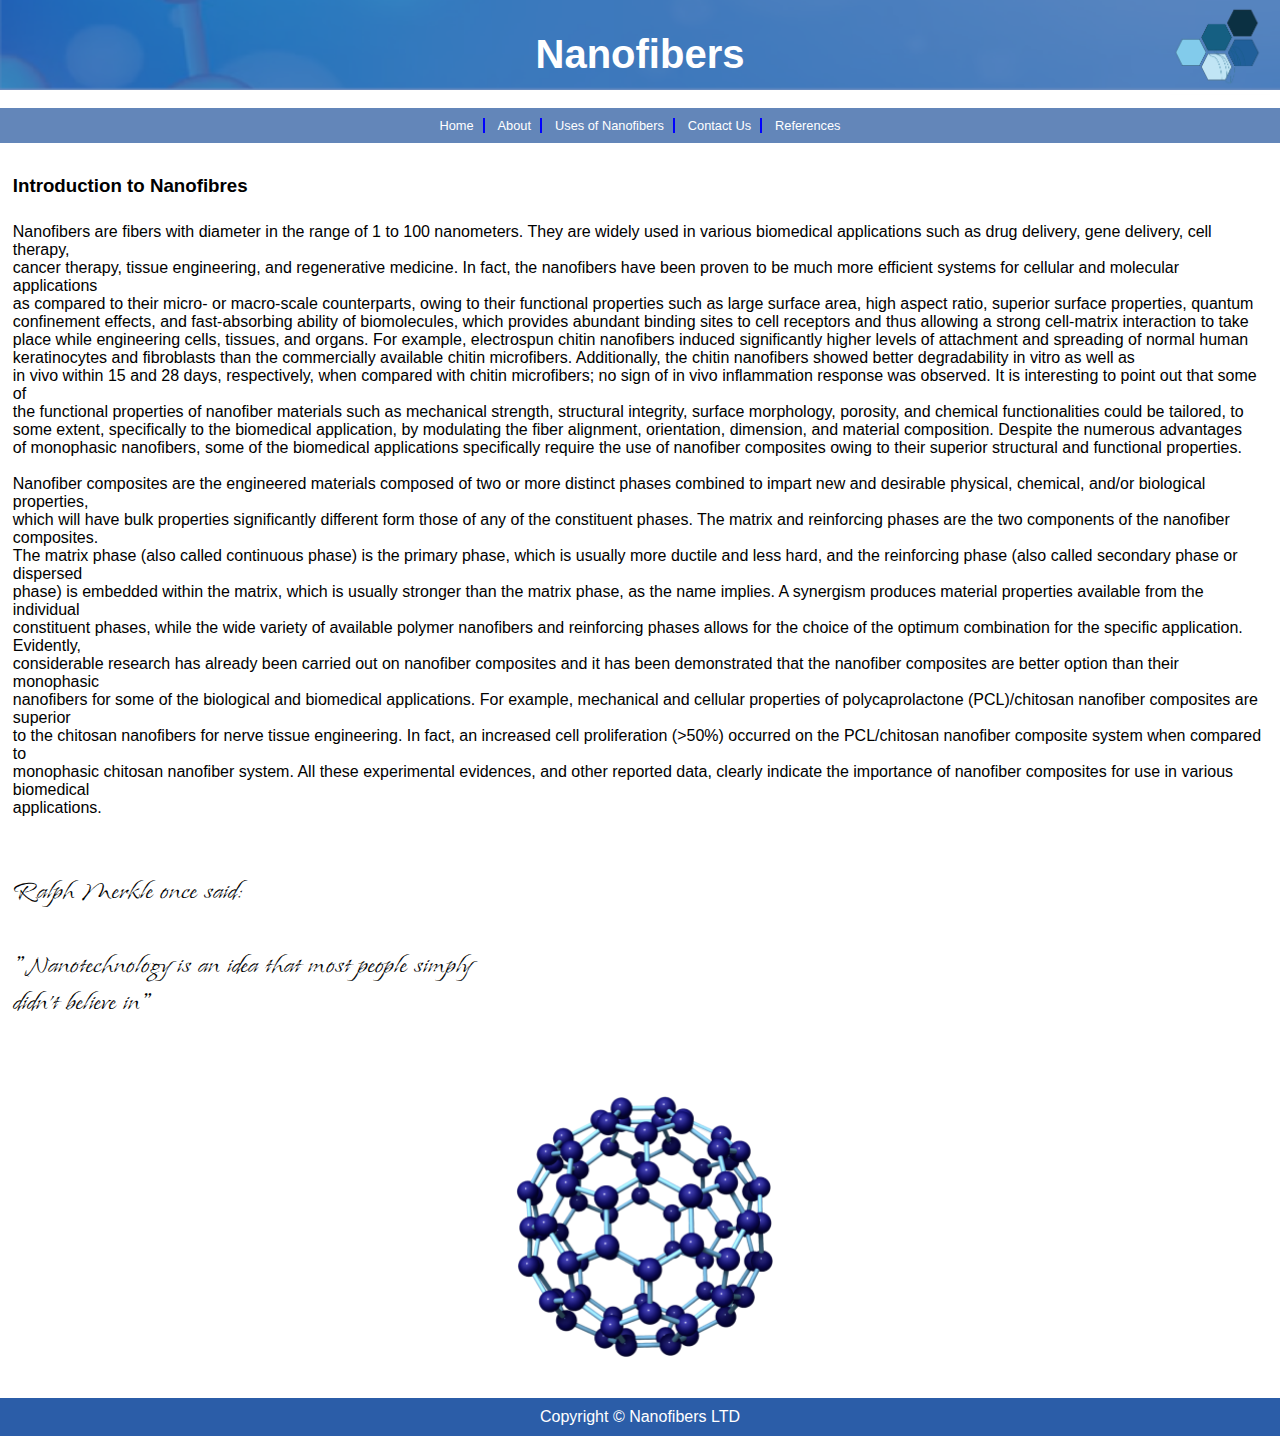
<file: index.html>
<!DOCTYPE html>
<html lang="en">
<head>
    <meta charset="UTF-8">
    <meta name="viewport" content="width=device-width, initial-scale=1.0">
    <link rel="stylesheet" href="styles/styles.css">
    <link href="https://fonts.googleapis.com/css2?family=Island+Moments&display=swap" rel="stylesheet">
    <title>Homepage</title>
</head>

<body>

    <div id="wrapper">

    <header> 
        <img src="images/Header_BG_Image.png" class="header_bg"> <!--Background image of header-->
        <img src="images/logo.png" alt="Nanofibers Logo" class="web_logo">
        <h1 class="page_title">Nanofibers</h1> <!--Page Title-->
    </header>

    <br>

    <div class="collapsible-menu">

        <input type="checkbox" id="menu">
        <label for="menu">Menu</label>
        <nav class="nav1"> <!--Page Navigation-->
            <ul>
                <li><a href="index.html">Home</a></li>
                <li><a href="about.html">About</a></li>
                <li><a href="uses_of_nanofibers.html">Uses of Nanofibers</a></li>
                <li><a href="contact.html">Contact Us</a></li>
                <li><a href="references.html">References</a></li>

            </ul>
        </nav>
    </div>    
    <main>
        <article>
            <h3 id="home_subtitle">Introduction to Nanofibres</h3> <!--Into Title-->
            <p id="home_info">Nanofibers are fibers with diameter in the range of 1 to 100 nanometers. They are widely used in various biomedical applications such as drug delivery, gene delivery, cell therapy, <br>
                cancer therapy, tissue engineering, and regenerative medicine. In fact, the nanofibers have been proven to be much more efficient systems for cellular and molecular applications <br>
                as compared to their micro- or macro-scale counterparts, owing to their functional properties such as large surface area, high aspect ratio, superior surface properties, quantum <br>
                confinement effects, and fast-absorbing ability of biomolecules, which provides abundant binding sites to cell receptors and thus allowing a strong cell-matrix interaction to take <br>
                place while engineering cells, tissues, and organs. For example, electrospun chitin nanofibers induced significantly higher levels of attachment and spreading of normal human <br>
                 keratinocytes and fibroblasts than the commercially available chitin microfibers. Additionally, the chitin nanofibers showed better degradability in vitro as well as <br>
                  in vivo within 15 and 28 days, respectively, when compared with chitin microfibers; no sign of in vivo inflammation response was observed. It is interesting to point out that some of <br>
                   the functional properties of nanofiber materials such as mechanical strength, structural integrity, surface morphology, porosity, and chemical functionalities could be tailored, to <br>
                    some extent, specifically to the biomedical application, by modulating the fiber alignment, orientation, dimension, and material composition. Despite the numerous advantages <br>
                     of monophasic nanofibers, some of the biomedical applications specifically require the use of nanofiber composites owing to their superior structural and functional properties. <br> <br>

                Nanofiber composites are the engineered materials composed of two or more distinct phases combined to impart new and desirable physical, chemical, and/or biological properties, <br>
                 which will have bulk properties significantly different form those of any of the constituent phases. The matrix and reinforcing phases are the two components of the nanofiber composites. <br>
                  The matrix phase (also called continuous phase) is the primary phase, which is usually more ductile and less hard, and the reinforcing phase (also called secondary phase or dispersed <br>
                  phase) is embedded within the matrix, which is usually stronger than the matrix phase, as the name implies. A synergism produces material properties available from the individual <br>
                   constituent phases, while the wide variety of available polymer nanofibers and reinforcing phases allows for the choice of the optimum combination for the specific application. Evidently, <br>
                    considerable research has already been carried out on nanofiber composites and it has been demonstrated that the nanofiber composites are better option than their monophasic <br>
                     nanofibers for some of the biological and biomedical applications. For example, mechanical and cellular properties of polycaprolactone (PCL)/chitosan nanofiber composites are superior <br>
                      to the chitosan nanofibers for nerve tissue engineering. In fact, an increased cell proliferation (>50%) occurred on the PCL/chitosan nanofiber composite system when compared to <br>
                      monophasic chitosan nanofiber system. All these experimental evidences, and other reported data, clearly indicate the importance of nanofiber composites for use in various biomedical <br>
                      applications.
                
                </p>

            <p id="home_quote">Ralph Merkle once said: <br> <br> <!--Intro Quote-->
                "Nanotechnology is an idea that most people simply <br> didn't believe in"
            </p>                 
        </article>

        <img src="images/nanofiber_element_img.png" alt="Nanofiber Element" id="nanofiber_element_img">
    </main>

    <footer>
        Copyright &copy; Nanofibers LTD 
    </footer>

    </div>


</body>
</html>
</file>
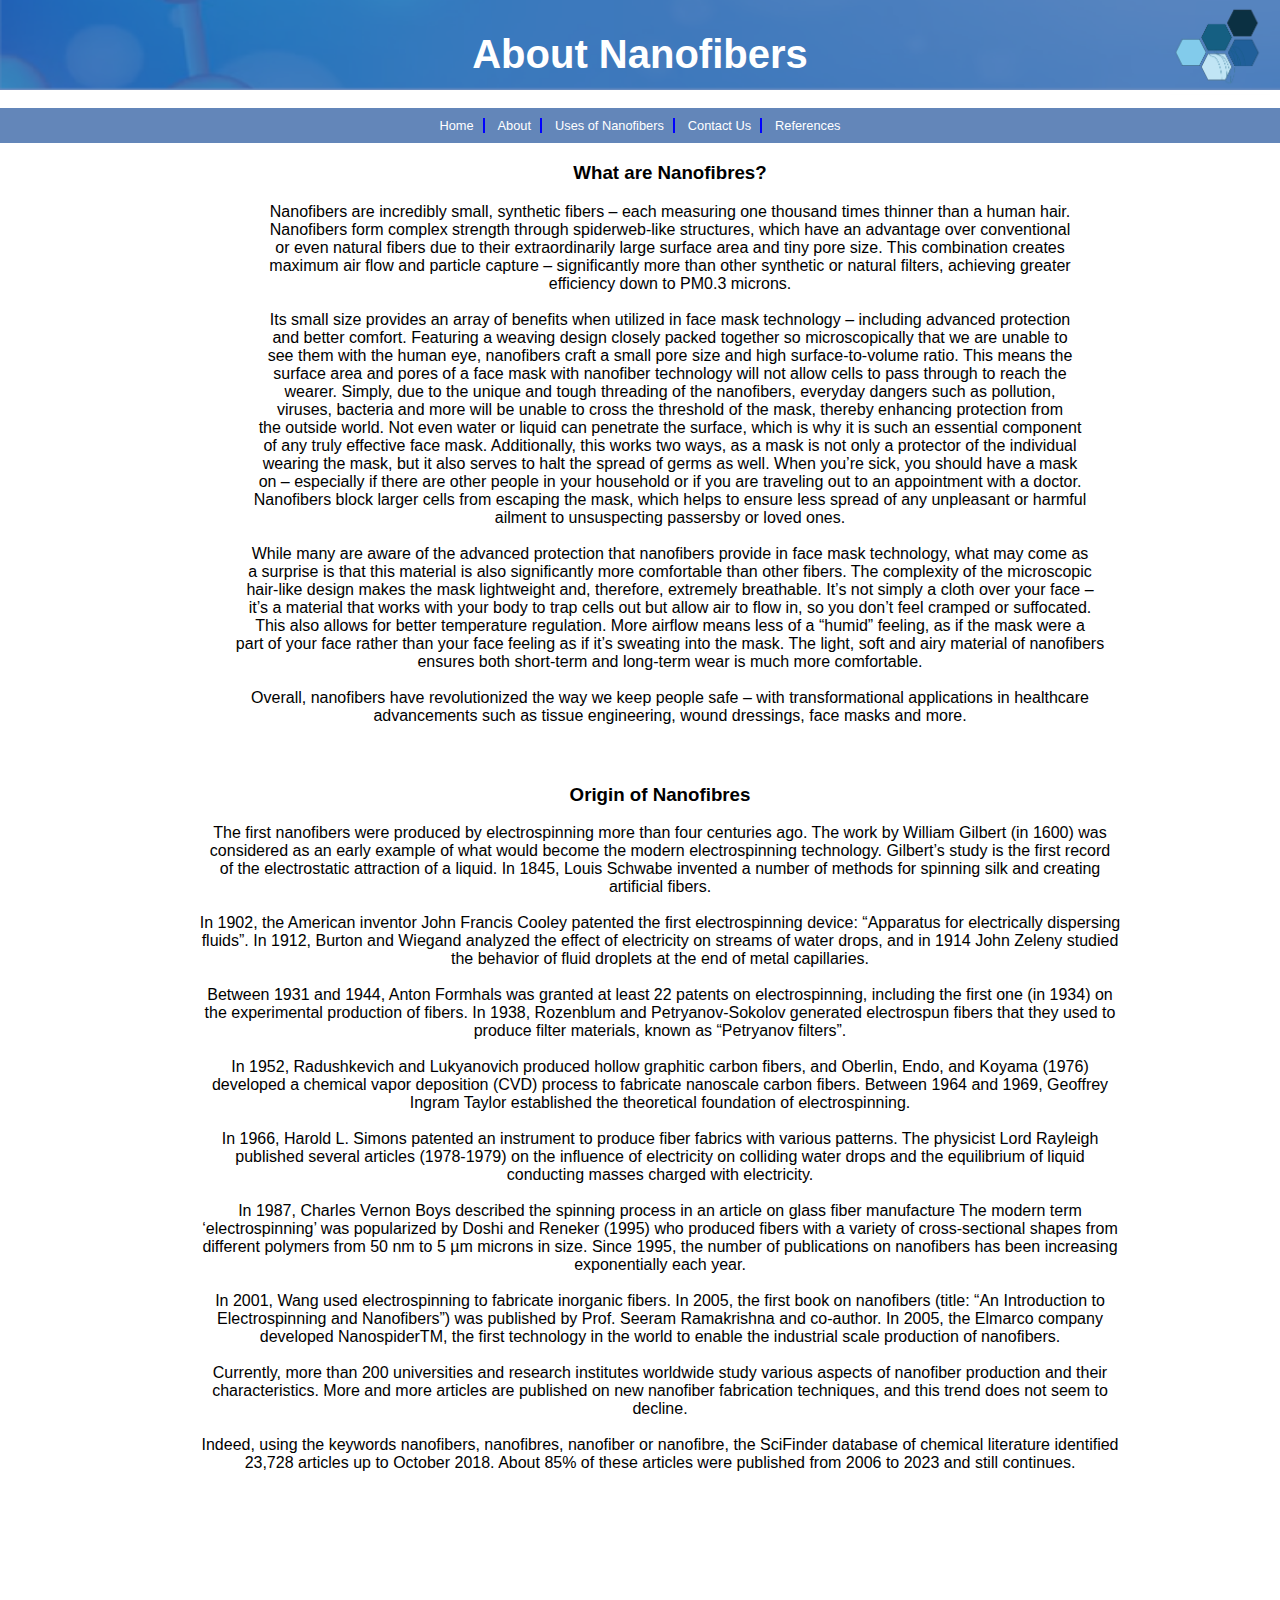
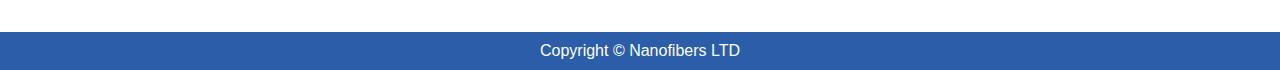
<file: about.html>
<!DOCTYPE html>
<html lang="en">
<head>
    <meta charset="UTF-8">
    <meta name="viewport" content="width=device-width, initial-scale=1.0">
    <link rel="stylesheet" href="styles/styles.css">
    <link rel="shortcut icon" type="image/png" href="/images/logo.png">
    <title>About</title>
</head>

<body>

    <div id="wrapper">

    <header>
        <img src="images/Header_BG_Image.png" alt="" class="header_bg"> 
        <img src="images/logo.png" class="web_logo">
        <h1 class="page_title">About Nanofibers</h1>
    </header>

    <br>

    <div class="collapsible-menu">

        <input type="checkbox" id="menu">
        <label for="menu">Menu</label>
            <nav class="nav1"> <!--Page Navigation-->
                <ul>
                    <li><a href="index.html">Home</a></li>
                    <li><a href="about.html">About</a></li>
                    <li><a href="uses_of_nanofibers.html">Uses of Nanofibers</a></li>
                    <li><a href="contact.html">Contact Us</a></li>
                    <li><a href="references.html">References</a></li>
    
                </ul>
            </nav>
        </div>    

    <main>
        <article>
            <div id="wr_nf">
                <h3 id="about_subtitle1">What are Nanofibres?</h3>
                <p>Nanofibers are incredibly small, synthetic fibers – each measuring one thousand times thinner than a human hair. <br> 
                    Nanofibers form complex strength through spiderweb-like structures, which have an advantage over conventional <br> 
                    or even natural fibers due to their extraordinarily large surface area and tiny pore size. This combination creates <br>
                     maximum air flow and particle capture – significantly more than other synthetic or natural filters, achieving greater <br> 
                     efficiency down to PM0.3 microns. 
                     <br> <br>
                     Its small size provides an array of benefits when utilized in face mask technology – including advanced protection <br>
                     and better comfort. Featuring a weaving design closely packed together so microscopically that we are unable to <br>
                     see them with the human eye, nanofibers craft a small pore size and high surface-to-volume ratio. This means the <br>
                     surface area and pores of a face mask with nanofiber technology will not allow cells to pass through to reach the <br> 
                     wearer. Simply, due to the unique and tough threading of the nanofibers, everyday dangers such as pollution, <br> 
                     viruses, bacteria and more will be unable to cross the threshold of the mask, thereby enhancing protection from <br> 
                     the outside world. Not even water or liquid can penetrate the surface, which is why it is such an essential component <br> 
                     of any truly effective face mask. Additionally, this works two ways, as a mask is not only a protector of the individual <br> 
                     wearing the mask, but it also serves to halt the spread of germs as well. When you’re sick, you should have a mask <br>
                     on – especially if there are other people in your household or if you are traveling out to an appointment with a doctor. <br> 
                     Nanofibers block larger cells from escaping the mask, which helps to ensure less spread of any unpleasant or harmful <br> 
                     ailment to unsuspecting passersby or loved ones.
                     <br> <br>
                     While many are aware of the advanced protection that nanofibers provide in face mask technology, what may come as <br> 
                     a surprise is that this material is also significantly more comfortable than other fibers. The complexity of the microscopic <br> 
                     hair-like design makes the mask lightweight and, therefore, extremely breathable. It’s not simply a cloth over your face – <br> 
                     it’s a material that works with your body to trap cells out but allow air to flow in, so you don’t feel cramped or suffocated. <br> 
                     This also allows for better temperature regulation. More airflow means less of a “humid” feeling, as if the mask were a <br> 
                     part of your face rather than your face feeling as if it’s sweating into the mask. The light, soft and airy material of nanofibers <br> 
                     ensures both short-term and long-term wear is much more comfortable.
                    <br> <br>
                    Overall, nanofibers have revolutionized the way we keep people safe – with transformational applications in healthcare <br> 
                    advancements such as tissue engineering, wound dressings, face masks and more.
                </p>
            </div>

            <div id="origin_nf">
                <h3 class="about_info2">Origin of Nanofibres</h3>
                <p class="about_info2">
                    The first nanofibers were produced by electrospinning more than four centuries ago. The work by William Gilbert (in 1600) was <br> 
                    considered as an early example of what would become the modern electrospinning technology. Gilbert’s study is the first record <br> 
                    of the electrostatic attraction of a liquid. In 1845, Louis Schwabe invented a number of methods for spinning silk and creating <br> 
                    artificial fibers.
                    <br> <br>
                    In 1902, the American inventor John Francis Cooley patented the first electrospinning device: “Apparatus for electrically dispersing <br> 
                    fluids”. In 1912, Burton and Wiegand analyzed the effect of electricity on streams of water drops, and in 1914 John Zeleny studied <br> 
                    the behavior of fluid droplets at the end of metal capillaries.
                    <br> <br>
                    Between 1931 and 1944, Anton Formhals was granted at least 22 patents on electrospinning, including the first one (in 1934) on <br> 
                    the experimental production of fibers. In 1938, Rozenblum and Petryanov-Sokolov generated electrospun fibers that they used to <br> 
                    produce filter materials, known as “Petryanov filters”.
                    <br> <br>
                    In 1952, Radushkevich and Lukyanovich produced hollow graphitic carbon fibers, and Oberlin, Endo, and Koyama (1976) <br> 
                    developed a chemical vapor deposition (CVD) process to fabricate nanoscale carbon fibers. Between 1964 and 1969, Geoffrey <br> 
                    Ingram Taylor established the theoretical foundation of electrospinning.
                    <br> <br>
                    In 1966, Harold L. Simons patented an instrument to produce fiber fabrics with various patterns. The physicist Lord Rayleigh <br> 
                    published several articles (1978-1979) on the influence of electricity on colliding water drops and the equilibrium of liquid <br> 
                    conducting masses charged with electricity.
                    <br> <br>
                    In 1987, Charles Vernon Boys described the spinning process in an article on glass fiber manufacture The modern term <br> 
                    ‘electrospinning’ was popularized by Doshi and Reneker (1995) who produced fibers with a variety of cross-sectional shapes from <br> 
                    different polymers from 50 nm to 5 µm microns in size.  Since 1995, the number of publications on nanofibers has been increasing <br>
                    exponentially each year.
                    <br> <br>
                    In 2001, Wang used electrospinning to fabricate inorganic fibers. In 2005, the first book on nanofibers (title: “An Introduction to <br> 
                    Electrospinning and Nanofibers”) was published by Prof. Seeram Ramakrishna and co-author. In 2005, the Elmarco company <br>
                    developed NanospiderTM, the first technology in the world to enable the industrial scale production of nanofibers. 
                    <br> <br>
                    Currently, more than 200 universities and research institutes worldwide study various aspects of nanofiber production and their <br> 
                    characteristics. More and more articles are published on new nanofiber fabrication techniques, and this trend does not seem to <br> 
                    decline.
                    <br> <br>
                    Indeed, using the keywords nanofibers, nanofibres, nanofiber or nanofibre, the SciFinder database of chemical literature identified <br> 
                    23,728 articles up to October 2018. About 85% of these articles were published from 2006 to 2023 and still continues.  



 











                </p>
            </div>
        </article>
    </main>
    

    <footer>
        Copyright &copy; Nanofibers LTD 
    </footer>

    </div>


</body>
</html>
</file>
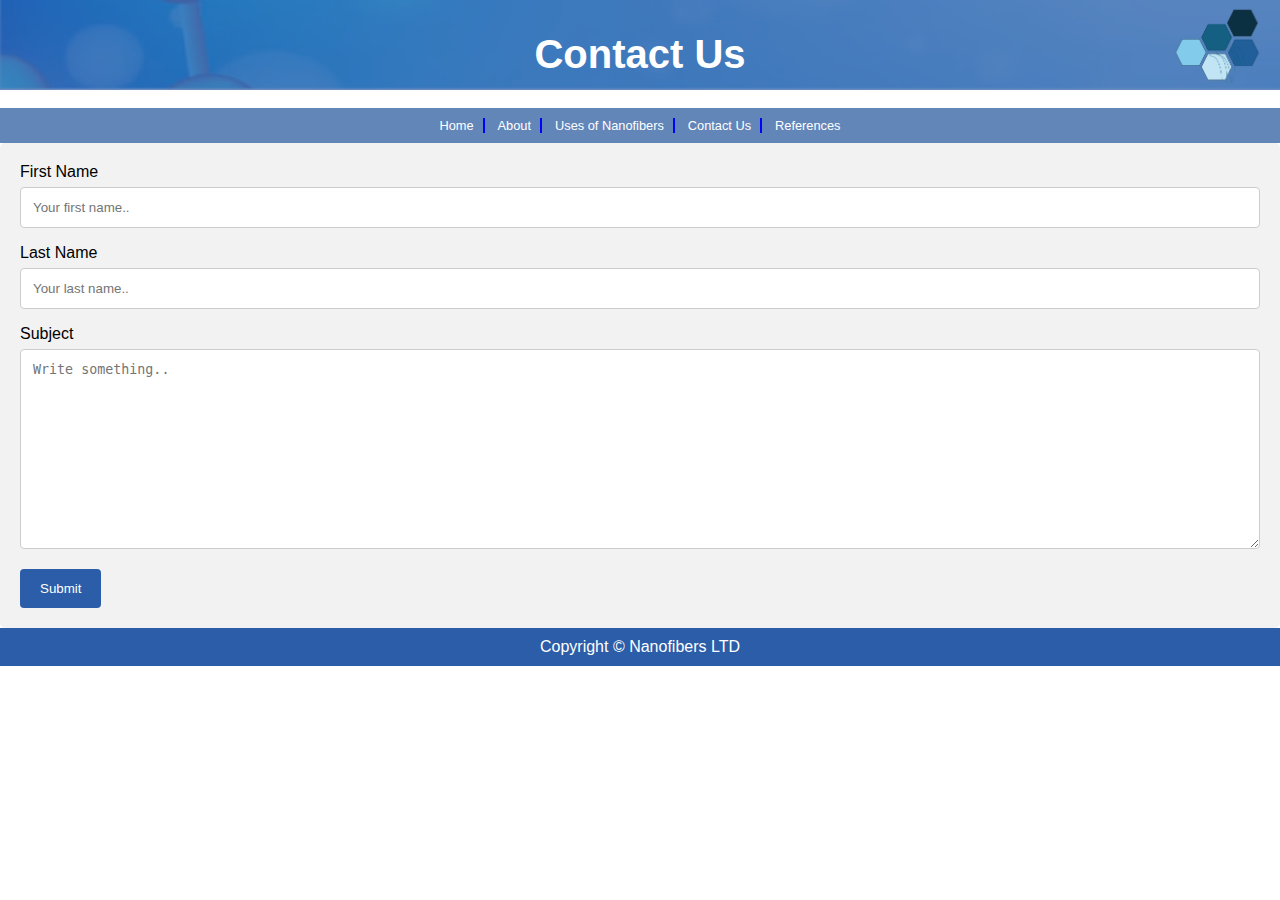
<file: contact.html>
<!DOCTYPE html>
<html lang="en">
<head>
    <meta charset="UTF-8">
    <meta name="viewport" content="width=device-width, initial-scale=1.0">
    <link rel="stylesheet" href="styles/styles.css">
    <link rel="shortcut icon" type="image/png" href="/images/logo.png">
    <script src="/scripts/contact.js"></script>
    <title>Contact</title>
</head>

<body>

    <div id="wrapper_contact">
    <form action="contact.js"></form>

    <header>
        <img src="images/Header_BG_Image.png" alt="" class="header_bg"> 
        <img src="images/logo.png" class="web_logo">
        <h1 class="page_title">Contact Us</h1>
    </header>

    <br>

    <div class="collapsible-menu">

        <input type="checkbox" id="menu">
        <label for="menu">Menu</label>
            <nav class="nav1"> <!--Page Navigation-->
                <ul>
                    <li><a href="index.html">Home</a></li>
                    <li><a href="about.html">About</a></li>
                    <li><a href="uses_of_nanofibers.html">Uses of Nanofibers</a></li>
                    <li><a href="contact.html">Contact Us</a></li>
                    <li><a href="references.html">References</a></li>
    
                </ul>
            </nav>
        </div>    

        <main>
            <article>
                <div class="contact-us-form">
                    <form action="/scripts/contact.js" method="POST">
                    <label for="fname">First Name</label>
                    <input type="text" id="fname" name="firstname" placeholder="Your first name..">
                    <label for="lname">Last Name</label>
                    <input type="text" id="lname" name="lastname" placeholder="Your last name..">
                    <label for="subject">Subject</label>
                    <textarea id="subject" name="subject" placeholder="Write something.."
                    style="height:200px"></textarea>
                    <input type="submit" value="Submit" onclick="contact()">
                    </form>
                </div>
            </article>
        </main>

        
    <footer>
        Copyright &copy; Nanofibers LTD 
    </footer>

    </div>

</body>
</html>
</file>
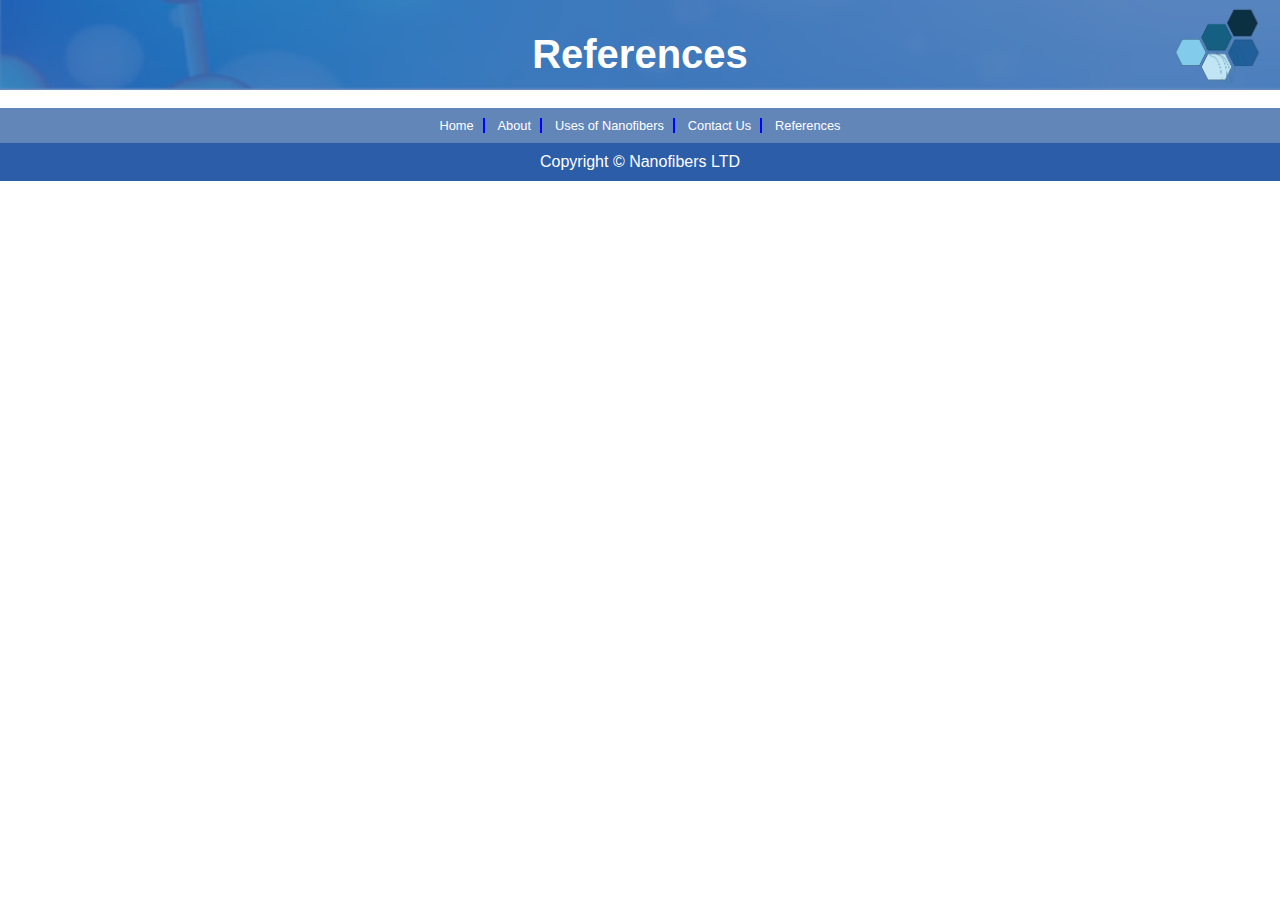
<file: references.html>
<!DOCTYPE html>
<html lang="en">
<head>
    <meta charset="UTF-8">
    <meta name="viewport" content="width=device-width, initial-scale=1.0">
    <link rel="stylesheet" href="styles/styles.css">
    <title>References</title>
</head>

<body>

    <div id="wrapper">

    <header>
        <img src="images/Header_BG_Image.png" alt="" class="header_bg"> 
        <img src="images/logo.png" class="web_logo">
        <h1 class="page_title">References</h1>
    </header>

    <br>

    <div class="collapsible-menu">

        <input type="checkbox" id="menu">
        <label for="menu">Menu</label>
            <nav class="nav1"> <!--Page Navigation-->
                <ul>
                    <li><a href="index.html">Home</a></li>
                    <li><a href="about.html">About</a></li>
                    <li><a href="uses_of_nanofibers.html">Uses of Nanofibers</a></li>
                    <li><a href="contact.html">Contact Us</a></li>
                    <li><a href="references.html">References</a></li>
    
                </ul>
            </nav>
        </div>    

    <footer>
        Copyright &copy; Nanofibers LTD 
    </footer>

    </div>


</body>
</html>
</file>
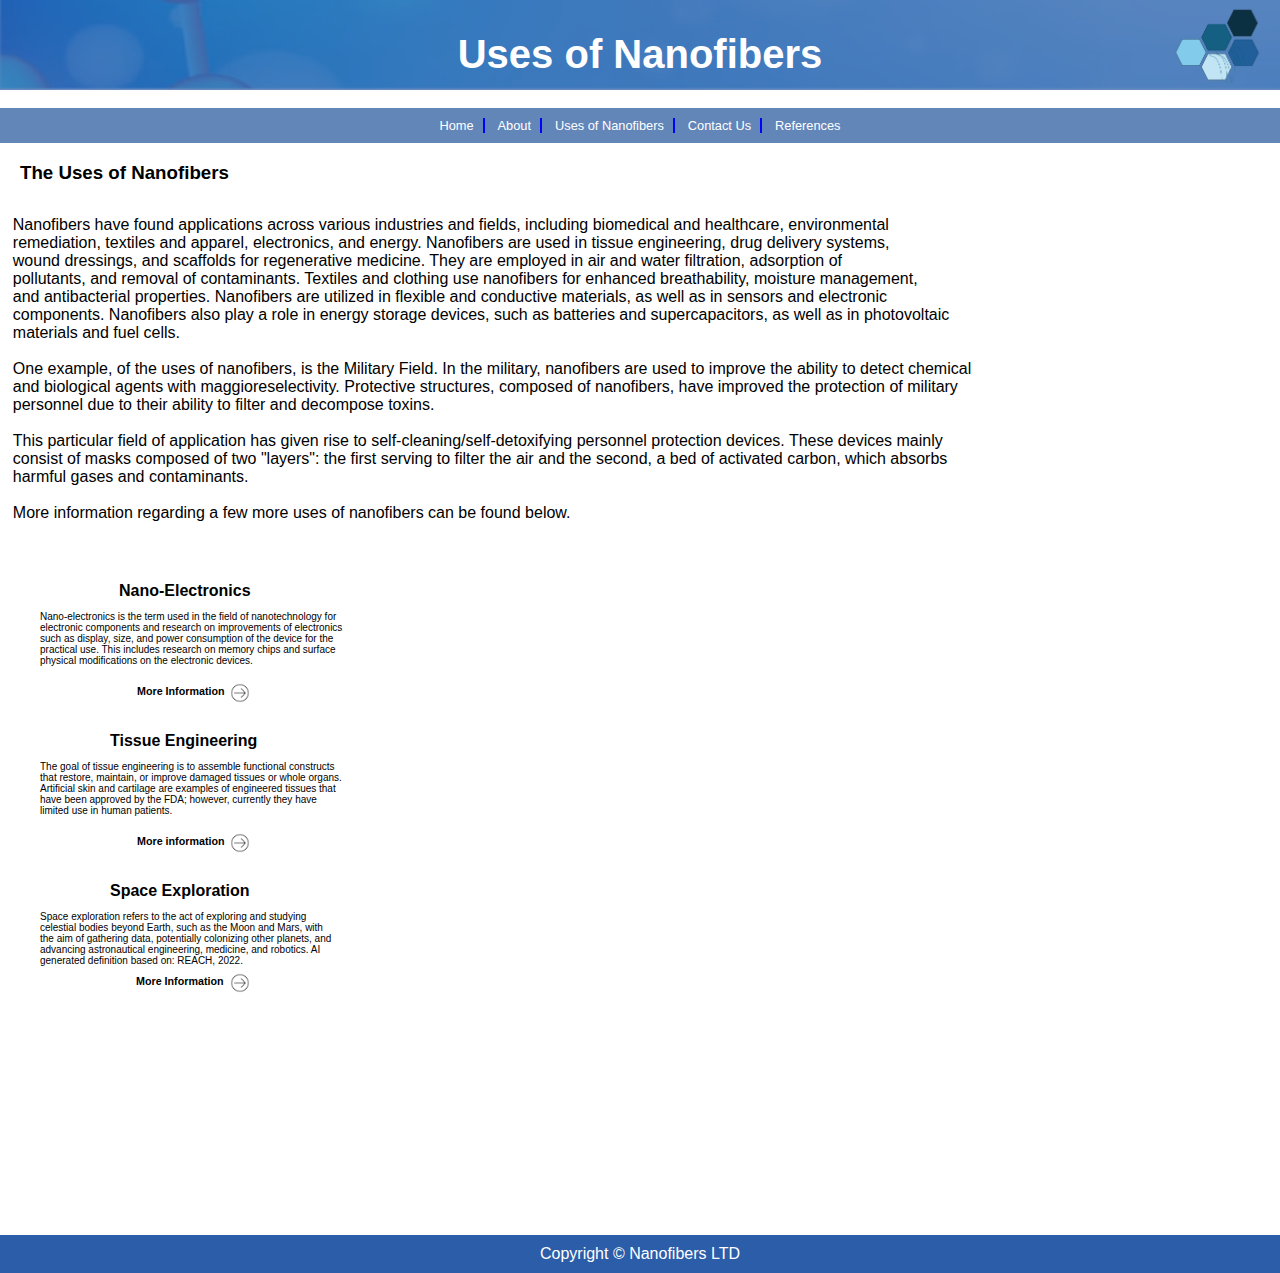
<file: uses_of_nanofibers.html>
<!DOCTYPE html>
<html lang="en">
<head>
    <meta charset="UTF-8">
    <meta name="viewport" content="width=device-width, initial-scale=1.0">
    <link rel="stylesheet" href="styles/styles.css">
    <link rel="shortcut icon" type="image/png" href="/images/logo.png">
    <title>Uses of Nanofibers</title>
</head>

<body>

    <div id="wrapper">

    <header>
        <img src="images/Header_BG_Image.png" alt="" class="header_bg"> 
        <img src="images/logo.png" class="web_logo">
        <h1 class="page_title">Uses of Nanofibers</h1>
    </header>

    <br>

    <div class="collapsible-menu">

        <input type="checkbox" id="menu">
        <label for="menu">Menu</label>
            <nav class="nav1"> <!--Page Navigation-->
                <ul>
                    <li><a href="index.html">Home</a></li>
                    <li><a href="about.html">About</a></li>
                    <li><a href="uses_of_nanofibers.html">Uses of Nanofibers</a></li>
                    <li><a href="contact.html">Contact Us</a></li>
                    <li><a href="references.html">References</a></li>
    
                </ul>
            </nav>
        </div>    

        <main>
            <article>

                <h3 id="uon_subtitle">The Uses of Nanofibers</h3>
                <p id="uon_info">Nanofibers have found applications across various industries and fields, including biomedical and healthcare, environmental <br> remediation, textiles and apparel, 
                    electronics, and energy. Nanofibers are used in tissue engineering, drug delivery systems, <br> wound dressings, and scaffolds for regenerative medicine. They are employed in air and 
                    water filtration, adsorption of <br> pollutants, and removal of contaminants. Textiles and clothing use nanofibers for enhanced breathability, moisture management, <br> and antibacterial 
                    properties. Nanofibers are utilized in flexible and conductive materials, as well as in sensors and electronic <br> components. Nanofibers also play a role in energy 
                    storage devices, such as batteries and supercapacitors, as well as in photovoltaic <br>     materials and fuel cells. 

                    <br> 
                    <br>

                    One example, of the uses of nanofibers, is the Military Field. In the military, nanofibers are used to improve the ability to detect chemical <br>
                     and biological agents with maggioreselectivity. Protective structures, composed of nanofibers, have improved the protection of military <br>
                      personnel due to their ability to filter and decompose toxins.

                      <br>
                      <br>

                      This particular field of application has given rise to self-cleaning/self-detoxifying personnel protection devices. These devices mainly <br>
                       consist of masks composed of two "layers": the first serving to filter the air and the second, a bed of activated carbon, which absorbs <br>
                        harmful gases and contaminants.

                        <br>
                        <br>

                        More information regarding a few more uses of nanofibers can be found below.


                </p>
            </article>


            <div id="moreinfo_boxes">

                <div id="box1">
                    <h4 id="nano-elec">Nano-Electronics</h4>
                    <p id="nano-elec_para">Nano-electronics is the term used in the field of nanotechnology for <br> electronic components and research on improvements of electronics <br> such as 
                    display, size, and power consumption of the device for the <br> practical use. This includes research on memory chips and surface <br> physical modifications on the electronic devices.</p>
                    <h6 id="more_info1">More Information</h6>
                    <a href="https://www.sciencedirect.com/topics/engineering/nanoelectronics#:~:text=Nanoelectronics%20is%20the%20term%20used,device%20for%20the%20practical%20use." target="_blank">
                        <img src="graphics/arrow.png" alt="More Info" id="arrow1">
                    </a>
                </div>
                
                <div id="box2">
                    <h4 id="tissue_eng">Tissue Engineering</h4>
                    <p id="tissue_eng_para">The goal of tissue engineering is to assemble functional constructs <br> that restore, maintain, or improve damaged tissues or whole organs. <br> Artificial skin and cartilage are examples of engineered tissues that <br> have been approved by the FDA; however, currently they have <br> limited use in human patients.</p>
                    <h6 id="more_info2">More information</h6>
                    <a href="https://www.nibib.nih.gov/science-education/science-topics/tissue-engineering-and-regenerative-medicine" target="_blank">
                        <img src="graphics/arrow.png" alt="More Info" id="arrow2">
                    </a>
                </div>

                <div id="box3">
                    <h4 id="space-expl">Space Exploration</h4>
                    <p id="space-expl_para">Space exploration refers to the act of exploring and studying <br> 
                        celestial bodies beyond Earth, such as the Moon and Mars, with <br> the aim of gathering data, potentially colonizing other planets, and <br> advancing astronautical engineering, medicine, and robotics. AI <br> generated definition based on: REACH, 2022.</p>
                    <h6 id="more_info3">More Information</h6>
    
                    <a href="https://www.sciencedirect.com/topics/physics-and-astronomy/space-exploration" target="_blank">
                        <img src="graphics/arrow.png" alt="More Info" id="arrow3">
                    </a>
                </div>
                



            </div>


            <img src="images/uon_img.png" alt="Nanofibers" id="uon_img">



        </main>


    <footer id="uon_footer">
        Copyright &copy; Nanofibers LTD 
    </footer>


    </div>


</body>
</html>
</file>
<file: styles/styles.css>
html, body {
    margin: 0;
    border: 0;
    padding: 0;
}

body { 
    font-family: Arial, sans-serif;
}

img {
    max-width: 100%;
    height: auto;
}

.page_title {  /* Title at top of page */
    position: absolute;
    top: 3%; 
    left: 50%; 
    transform: translate(-50%, -50%); 
    color: #fff; 
    padding: 10px 20px; 
    font-size: 40px; 
    text-align: center;
}

#wrapper { 
    width: 100%; 
    margin: 0 auto;
}

header {
    background-color: rgb(43, 93, 168);
    color: white;
    display: flex;
    justify-content: space-between;
    align-items: center;
    opacity: 100%;
}

.header_bg { /*Header background image*/
    width: 100%;
    max-height: 90px;
    opacity: 30%;
}

nav.nav1 { /*Page Navigation Styles*/
    background-color: rgb(99, 134, 185);
    font-size:80%;
    padding-left:10%; 
    padding-right:10%;
    text-align: center;
    margin: 0 auto;
    width: auto;
    display: flex;
    justify-content: center;
}

nav.nav1 ul {
    list-style: none;
    width: 90%;
    padding: 1%;
    margin: 0;
}

nav.nav1 li {
    display: inline;
    border-right: 2px solid #00f;
    text-align: center;
}

nav.nav1 a {
    color: white;
    text-decoration: none;
    text-align: center;
    padding: 1%;
}

nav.nav1 li:last-of-type {
    border-right: 0px;
}

nav.nav1 a:hover {
    color: #0000ff;
}

nav.nav_contact { /*Contact Page Navigation*/
    background-color: rgb(99, 134, 185);
    font-size:80%;
    padding-left:10%; 
    padding-right:10%;
    text-align: center;
    margin: 0 auto;
    width: auto;
    display: flex;
    justify-content: center;
    margin-bottom: 30px;
}


nav.nav_contact ul {
    list-style: none;
    width: 90%;
    padding: 1%;
    margin: 0;
}

nav.nav_contact li {
    display: inline;
    border-right: 2px solid #00f;
    text-align: center;
}

nav.nav_contact a {
    color: white;
    text-decoration: none;
    text-align: center;
    padding: 1%;
}

nav.nav_contact li:last-of-type {
    border-right: 0px;
}

nav.nav_contact a:hover {
    color: #0000ff;
}

#home_subtitle { /*Homepage Subtitle*/
    padding: 1%;
    margin-bottom: 0;
}

input#menu, 
label[for="menu"] {
    display: none;
    color: rgb(43, 93, 168);

}

#home_info { /*Homepage Text*/
    padding: 1%;
    margin-top: 0;
}

#home_quote { /*Homepage Quote*/
    padding: 1%;
    font-family: "Island Moments", cursive;
    font-weight: 400;
    font-style: normal;
    font-size: 200%;
}

#nanofiber_element_img { /*Homepage image*/
    position: absolute;
    top: 210px;
    right: 200px;
    margin: 10px;
    width: 390px;
}

footer { /*Bottom of Page*/
    background-color: rgb(43, 93, 168);
    color: white;
    padding: 10px;
    text-align: center;
}

.web_logo {
    position: absolute;
    width: 100px;
    height: auto;
    top: 0px;
    right: 10px;
    margin: 0;
    padding: 0;
}

input[type=text], select, textarea {
    width: 100%;
    padding: 12px;
    border: 1px solid #ccc;
    border-radius: 4px;
    box-sizing: border-box;
    margin-top: 6px;
    margin-bottom: 16px;
    resize: vertical;
    }

input[type=submit] {
    background-color: rgb(43, 93, 168);
    color: white;
    padding: 12px 20px;
    border: none;
    border-radius: 4px;
    cursor: pointer;
}

input[type=submit]:hover {
    background-color: rgb(43, 93, 168);
}


.contact-us-form {
    border-radius: 5px;
    background-color: #f2f2f2;
    padding: 20px;
}

#uon_subtitle {
    padding-left: 20px;
}

#uon_info {
    padding: 1%;
    margin-top: 0;
}

#uon_img {
    position: absolute;
    top: 210px;
    right: 200px;
    margin: 10px auto;
    display: block;
    max-width: 600px;
    border-top-left-radius: 20px;
    border-top-right-radius: 20px;
    border-bottom-left-radius: 20px;
    border-bottom-right-radius: 20px;
}

#moreinfo_boxes {
    background-color: 6388BF;
    position: relative;
    
}

#uon_footer {
    margin-top: 300px;
}

/*    border-bottom-right-radius: 20px; /* Curves only the bottom-right corner */
/*    border-top-left-radius: 20px;
    border-top-right-radius: 20px;
    border-bottom-left-radius: 20px;*/

#box1 {
    background-color: #0000ff;
}

#nano-elec {
    position: absolute;
    top: 10px;
    left: 119px;
}

#nano-elec_para {
    position: absolute;
    font-size: 10px;
    top: 50px;
    left: 40px;
}

#more_info1 {
    position: absolute;
    top: 110px;
    left: 137px;
}


#arrow1 {
    position: absolute;
    z-index: 30;
    display: inline-block;
    width: 20px;
    top: 132px;
    left: 230px;
}

#tissue_eng {
    position: absolute;
    top: 10px;
    left: 985px;
}

#tissue_eng_para {
    position: absolute; 
    left: 912px;
    top: 50px;
    font-size: 10px;
}

#more_info2 {
    position: absolute;
    top: 110px;
    left: 1017px;
}

#arrow2 {
    position: absolute;
    width: 20px;
    z-index: 20;
    top: 132px;
    left: 1108px;
}

#space-expl {
    position: absolute;
    top: 10px;
    left: 1866px;
}

#space-expl_para {
    position: absolute;
    font-size: 10px;
    top: 50px;
    left: 1790px;
}

#more_info3 {
    position: absolute;
    top: 110px;
    left: 1895px;
}

#arrow3 {
    position: absolute;
    width: 20px;
    z-index: 10;
    top: 132px;
    left: 1985px;
    
}

#wr_nf {
    position: relative;
    left: 30px;
}

#origin_nf {
    position: relative;
    left: 1175px;
    bottom: 573px;
}




@media only screen and (max-width: 1950px) {
    #nanofiber_element_img {
        position: relative; 
        width: 300px; 
        top: 1px; 
        left: 5px;
        margin: 0 auto; 
        margin-bottom: 20px;
        display: block; 
    }

}


@media only screen and (max-width:1000px){ /*Navigation Drop Down Menu*/
    .collapsible-menu {
        background-color: rgb(43, 93, 168);
        padding: 0px 20px;
    }
    .collapsible-menu label { 
        font-size: 120%;
        display: block;
        cursor: pointer;
        background: url(../graphics/menu.png) no-repeat left center;
        padding: 10px 0 10px 50px;
        background-size: 30px;
    }
    input:checked +label {
        background-image: url(../graphics/close.png);
    }
    nav.nav1 {
        max-height: 0;
        overflow: hidden;
        padding: 0 0 0 50px;
    }
    input:checked ~ label {
        background-image: url(/graphics/close.png);
    }
    input:checked ~ nav.nav1 {
        max-height: 100%;
    }
    .page_title { /*Title of pages*/
        top: 10px;
        font-size: 20px;
    }
    .web_logo{ /*Full Website Logo*/
        width: 50px;
    }

    .header_bg { /*Background for Header*/
        height: 45px;
    }
}

@media only screen and (max-width: 1700px){

    #uon_img {
        position: absolute;
        top: 1010px;
        right: 200px;
        margin: 10px auto;
        display: block;
        max-width: 600px;
        border-top-left-radius: 20px;
        border-top-right-radius: 20px;
        border-bottom-left-radius: 20px;
        border-bottom-right-radius: 20px;
    }
}

@media only screen and (max-width: 1300px) {
    #uon_img {
        display: none;
    }
}



@media only screen and (max-width:2000px){
    .bg_box1 { /*UON Box1*/
        margin-top: 100px;
    }
    .bg_box2 { /*UON Box2*/
        margin-top: 60px;
        padding-right: 500px;
    }
    #origin_nf { /*Origin of Nanofibers Info*/
       left: 20px;
       top: 40px;
       margin-bottom: 200px; 
       text-align: center;
    }
    #wr_nf { /*What are Nanofibres Info*/
        text-align: center;
    }
    
    #uon_footer {
        margin-top: 700px;
    }

    #nano-elec {
        position: absolute;
        top: 10px;
        left: 119px;
    }
    
    #nano-elec_para {
        position: absolute;
        font-size: 10px;
        top: 50px;
        left: 40px;
    }
    
    #more_info1 {
        position: absolute;
        top: 110px;
        left: 137px;
    }


    
    
    #arrow1 {
        position: absolute;
        z-index: 30;
        display: inline-block;
        width: 20px;
        top: 132px;
        left: 230px;
    }
    
    #tissue_eng {
        position: absolute;
        top: 160px;
        left: 110px;
    }
    
    #tissue_eng_para {
        position: absolute; 
        left: 40px;
        top: 200px;
        font-size: 10px;
    }
    
    #more_info2 {
        position: absolute;
        top: 260px;
        left: 137px;
    }
    
    #arrow2 {
        position: absolute;
        width: 20px;
        z-index: 20;
        top: 282px;
        left: 230px;
    }
    
    #space-expl {
        position: absolute;
        top: 310px;
        left: 110px;
    }
    
    #space-expl_para {
        position: absolute;
        font-size: 10px;
        top: 350px;
        left: 40px;
    }
    
    #more_info3 {
        position: absolute;
        top: 400px;
        left: 136px;
    }
    
    #arrow3 {
        position: absolute;
        width: 20px;
        z-index: 10;
        top: 422px;
        left: 230px;
        
    }



}
</file>
